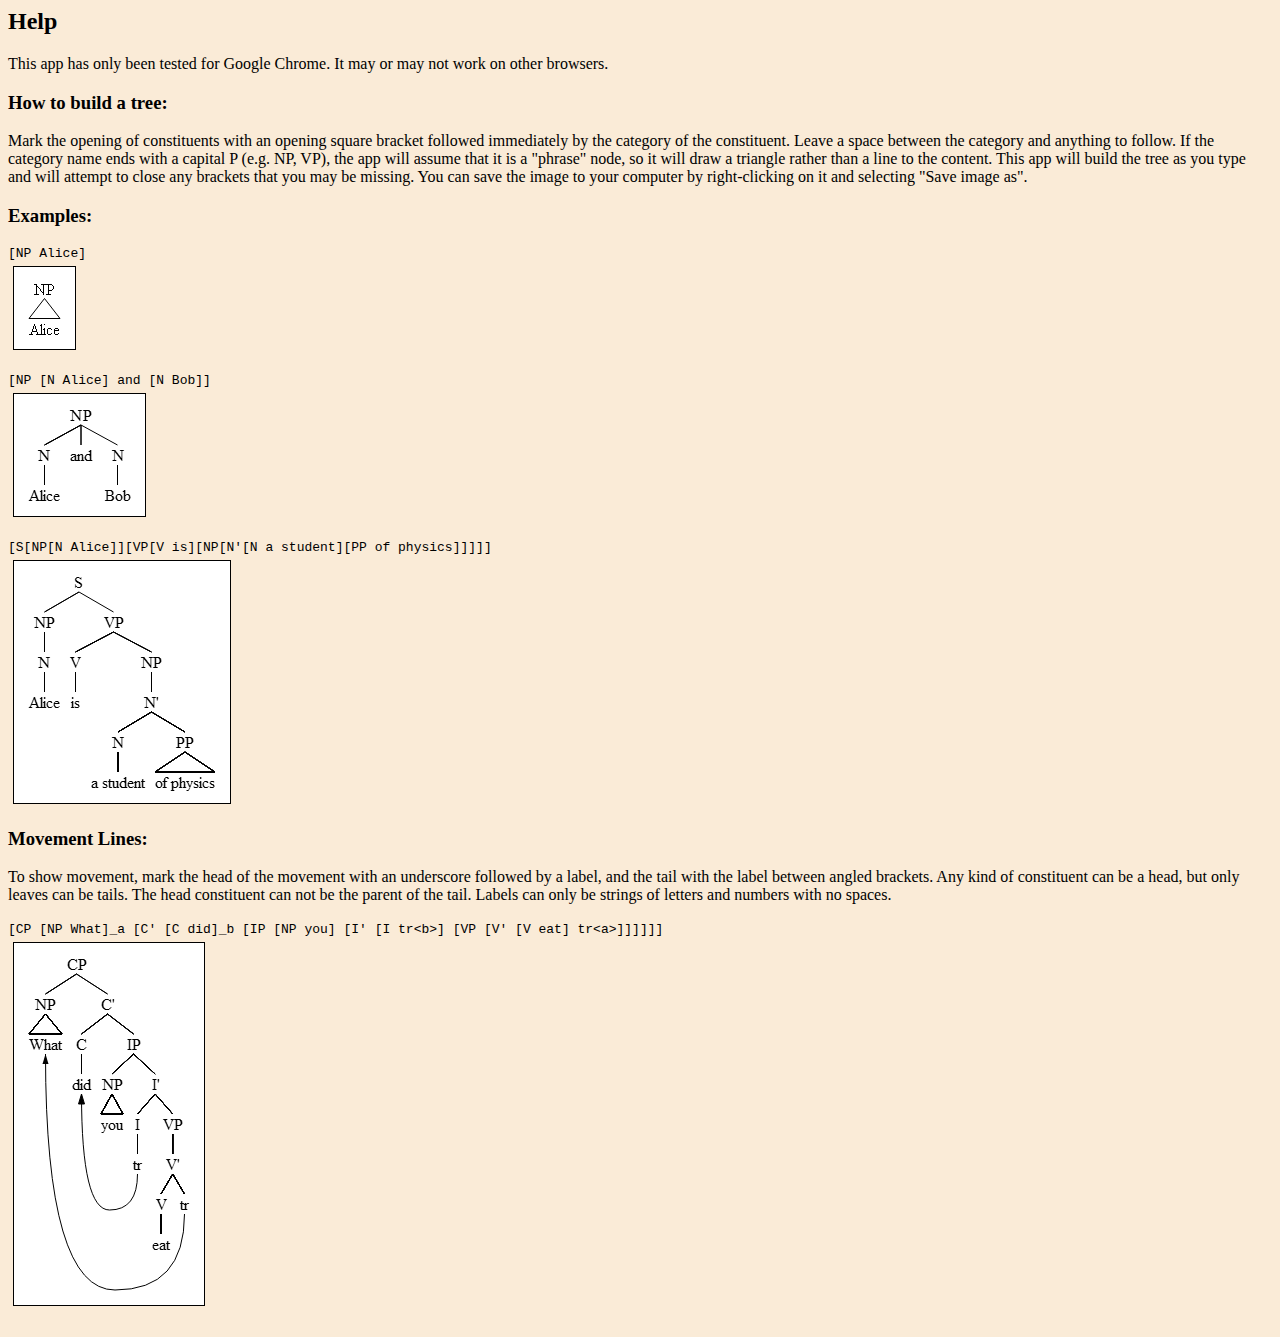
<file: help.html>
<html>
	<head>
		<title>Syntree Help</title>
	</head>
	<body style="background-color:AntiqueWhite">
		<h2>Help</h2>
		This app has only been tested for Google Chrome. It may or may not work on other browsers.<br />
		<h3>How to build a tree:</h3>
		Mark the opening of constituents with an opening square bracket followed immediately by the category of the constituent. Leave a space between the category and anything to follow. If the category name ends with a capital P (e.g. NP, VP), the app will assume that it is a "phrase" node, so it will draw a triangle rather than a line to the content. This app will build the tree as you type and will attempt to close any brackets that you may be missing. You can save the image to your computer by right-clicking on it and selecting "Save image as".<br />
		<h3>Examples:</h3>
		<font face="monospace">[NP Alice]</font><br />
		<img src="images/alice.png" border="1" style="margin:5"/><br /><br />
		<font face="monospace">[NP [N Alice] and [N Bob]]</font><br />
		<img src="images/aliceandbob.png" border="1" style="margin:5" /><br /><br />
		<font face="monospace">[S[NP[N Alice]][VP[V is][NP[N'[N a student][PP of physics]]]]]</font><br />
		<img src="images/studentphysics.png" border="1" style="margin:5" /><br />
		<h3>Movement Lines:</h3>
		To show movement, mark the head of the movement with an underscore followed by a label, and the tail with the label between angled brackets. Any kind of constituent can be a head, but only leaves can be tails. The head constituent can not be the parent of the tail. Labels can only be strings of letters and numbers with no spaces.<br /><br />
		<font face="monospace">[CP [NP What]_a [C' [C did]_b [IP [NP you] [I' [I tr&lt;b&gt;] [VP [V' [V eat] tr&lt;a&gt;]]]]]]</font><br />
		<img src="images/movement.png" border="1" style="margin:5"/><br /><br />
	</body>
</html>
</file>
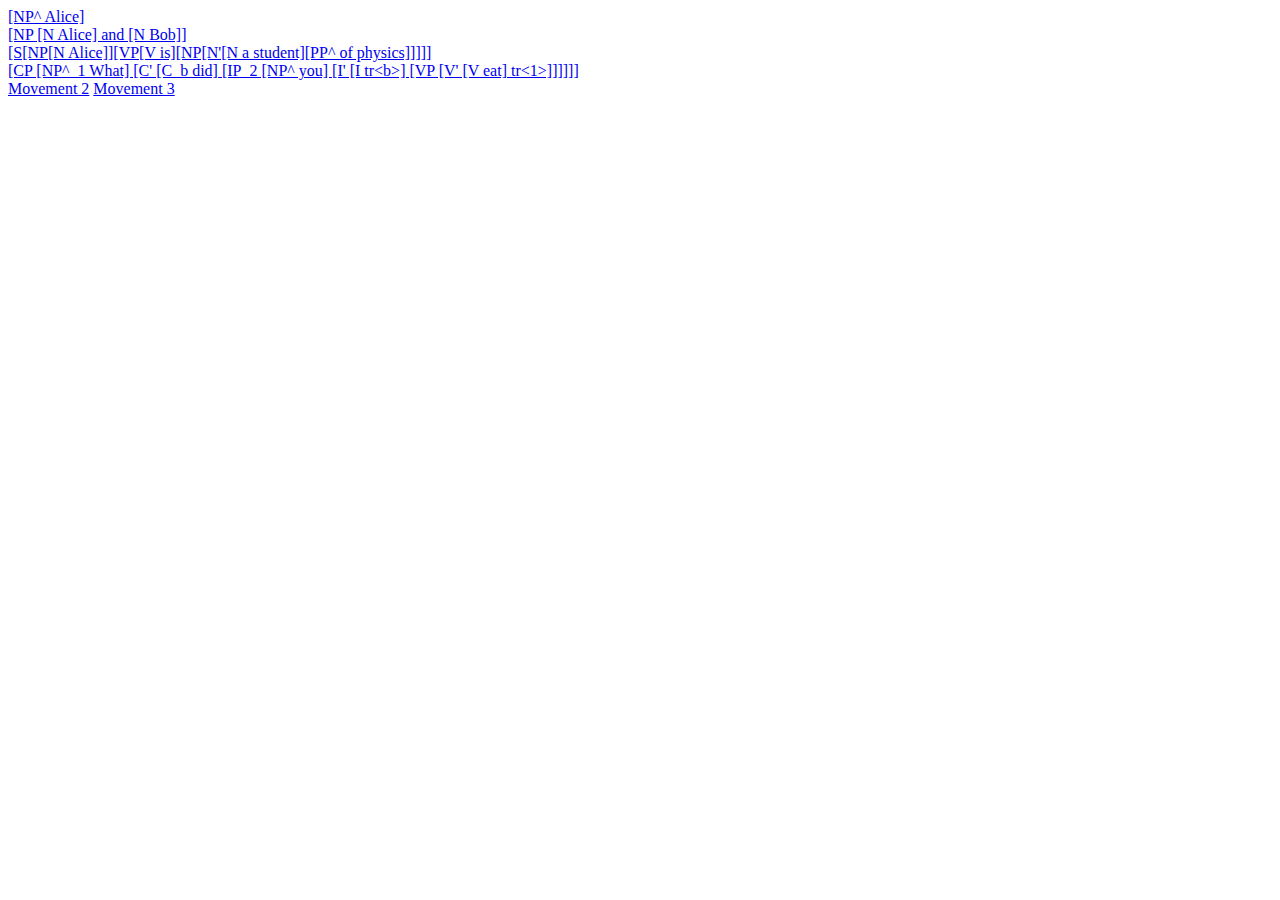
<file: test.html>
<html>
<head>
	<title>Syntax Tree Generator Tests</title>
</head>

<body>
	<a class="example" href="index.html?i=[NP^ Alice]">[NP^ Alice]</a><br />
	<a class="example" href="index.html?i=[NP [N Alice] and [N Bob]]">[NP [N Alice] and [N Bob]]</a><br />
	<a class="example" href="index.html?i=[S[NP[N Alice]][VP[V is][NP[N'[N a student][PP^ of physics]]]]]">[S[NP[N Alice]][VP[V is][NP[N'[N a student][PP^ of physics]]]]]</a><br />
	<a class="example" href="index.html?i=[CP [NP^_1 What] [C' [C_b did] [IP_2 [NP^ you] [I' [I tr&lt;b&gt;] [VP [V' [V eat] tr&lt;1&gt;]]]]]]">[CP [NP^_1 What] [C' [C_b did] [IP_2 [NP^ you] [I' [I tr&lt;b&gt;] [VP [V' [V eat] tr&lt;1&gt;]]]]]]</a><br />
	<a href="index.html?i=[A [A [A [A A] [A_2 A] [A [A A]]] [A_0 A]] [A [A [A [A [A A<0>] A<1>] A<2>] [A [A_1 A<3>] [A A] [A_3 A]]] A<0>">Movement 2</a>
	<a href="index.html?i=[A [A [A_0 [A A] [A A] [A [A A]]] [A A]] [A [A [A [A [A A] A] A<0>] [A [A A] [A A] [A A]]] A">Movement 3</a>
</body>
</html>
</file>
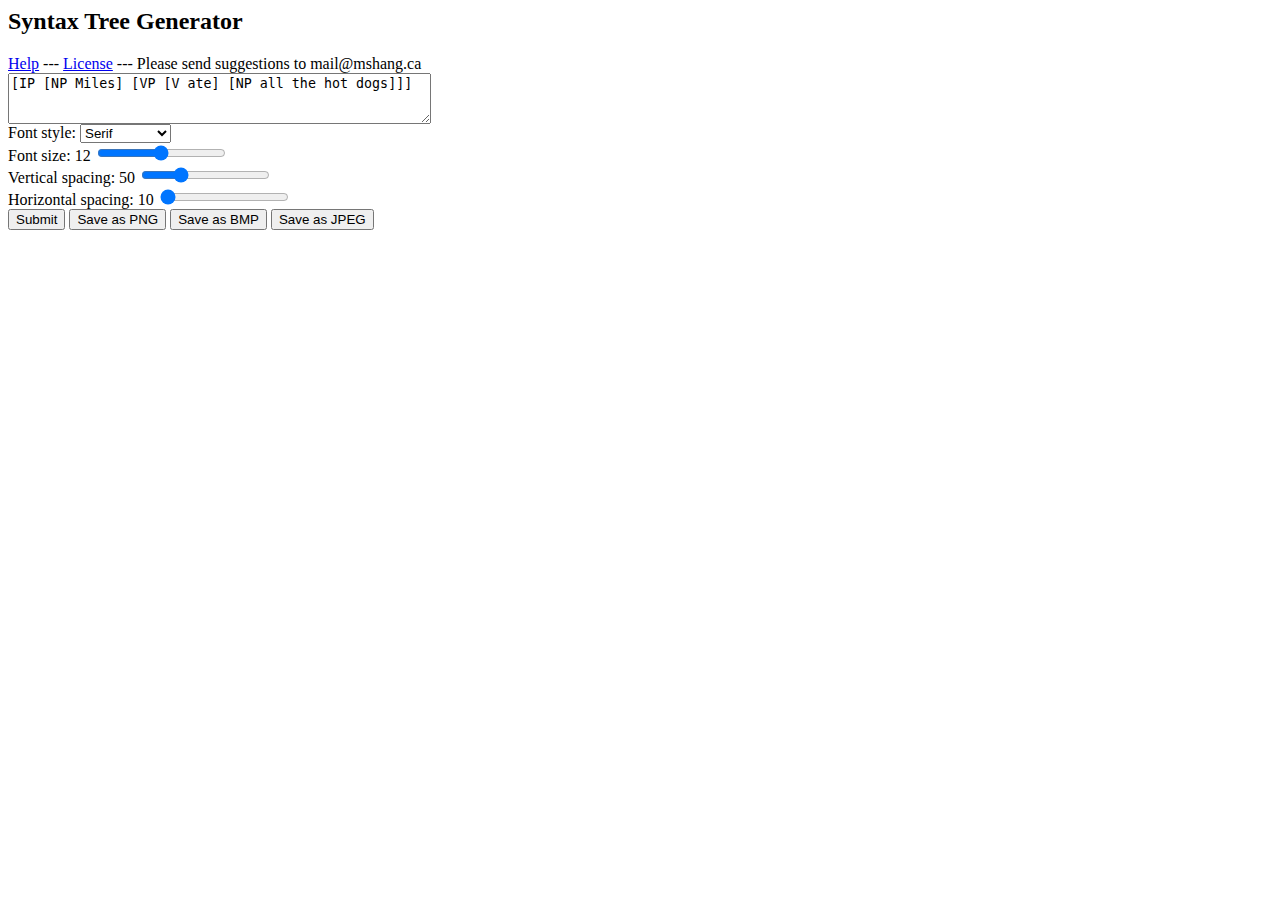
<file: tree.html>
<html>
	<head>
		<title>Syntax Tree Generator</title>
		<style type="text/css">
		canvas { border: 1px solid ; background: white; visibility: hidden; }
		</style>
		
		<script type="text/javascript">
			var _gaq = _gaq || [];
			_gaq.push(['_setAccount', 'UA-25344866-1']);
			_gaq.push(['_trackPageview']);

			(function() {
			var ga = document.createElement('script'); ga.type = 'text/javascript'; ga.async = true;
			ga.src = ('https:' == document.location.protocol ? 'https://ssl' : 'http://www') + '.google-analytics.com/ga.js';
			var s = document.getElementsByTagName('script')[0]; s.parentNode.insertBefore(ga, s);
			})();
		</script>

		<script type="text/javascript" src="base64.js"></script>
		<script type="text/javascript" src="canvas2image.js"></script>
		<script type="text/javascript">
		
			/* TODO:
			 * Add support for empty nodes.
			 * Options for font, font size, vertical spacing, horizontal spacing
			 * Disable "save as" until submitted
			 */
		
			var level_height;
			var width_pad;
			var font_size;
			var font_style;
			var tree_height = 0;
			var ctx;
		
			function go() {
				level_height = parseInt(document.f.vertspace.value);
				width_pad = parseInt(document.f.horspace.value);
				font_style = document.getElementById("fontstyle").value;
				font_size = document.f.fontsize.value;
				ctx = document.getElementById('canvas').getContext('2d');
				ctx.textAlign = "center";
				ctx.font = font_size + "pt " + font_style;
				var s = document.f.i.value;
				var root = parse(s, ctx);
				set_widths(root, ctx);
				find_height(root, 0);
				var width = 1.2 * (root.left_width + root.right_width);
				var height = (tree_height + 1) * level_height * 1;
				ctx.canvas.width = width;
				ctx.canvas.height = height;
				ctx.fillStyle = "rgb(255, 255, 255)";
				ctx.fillRect(0, 0, width, height)
				ctx.fillStyle = "rgb(0, 0, 0)";
				ctx.textAlign = "center";
				ctx.font = font_size + "pt " + font_style;
				ctx.translate(root.left_width + 0.1 * (root.left_width + root.right_width), 0.3 * (height / tree_height) + font_size/2);
				draw(root, ctx, 0, 0);
				ctx.canvas.style.visibility = "visible";
				
				/* debug
				ctx.fillText(s.length, 20, 20);
				ctx.fillText(JSON.stringify(root), 20, 40);
				alert(JSON.stringify(root));
				*/
			}
			
			function parse(ss, ctx) {
				var node = new Object();
				node.children = new Array();
				var cchild = 0;
				
				if ((ss[0] != "[") || (ss[ss.length - 1] != "]")) {
					alert("Ill-formed.");
					return 0;
				}
				
				var start = 1;
				while (ss[start] != " ") {
					start++;
				}
				node.type = ss.substr(1, start-1);
				start++;
				
				node.is_phrase = 0;
				if ((node.type[node.type.length - 1] == "P") && (node.type.length != 1)) {
					node.is_phrase = 1;
				}
				
				if (ss[start] == "[") {
					var current = start;
					var cstart = start;
					var level = 0;
					node.width = 0;
					while (current < ss.length - 1) {
					
						if (ss[current] == "[") {
							level++;
							if (level == 1) {
								cstart = current;
							}
						}
						
						if (ss[current] == "]") {
							level--;
							if (level == 0) {
								node.children[cchild] = parse(ss.substr(cstart, current - cstart + 1), ctx);
								cchild++;
							}
						}
						
						current++;
					}
				} else {
					node.text = ss.substr(start, ss.length - start - 1);
				}
				
				return node;
			}
			
			function set_widths(n, ctx) {
			
				var length = n.children.length;
			
				for (var i = 0; i < length; i++) {
					set_widths(n.children[i], ctx);
				}
				
				if ('text' in n) {
					n.left_width = ctx.measureText(n.text).width / 2;
					n.right_width = n.left_width;
				} else {
				
					// Figure out how wide apart the children should be placed.
					// The spacing between them should be equal.
					n.step = 0;
					for (var i = 0; i < length - 1; i++) {
						var space = n.children[i].right_width + width_pad + n.children[i+1].left_width;
						if (space > n.step) {
							n.step = space;
						}
					}
					
					var sub = ((length - 1) / 2) * n.step;
					n.left_width = sub + n.children[0].left_width;
					n.right_width = sub + n.children[length-1].right_width;
				}
			}
			
			function find_height(n, h) {
			
				if ('text' in n) {h++;}
				if (h > tree_height) {
					tree_height = h;
				}
				
				for (var i = 0; i < n.children.length; i++) {
					find_height(n.children[i], h + 1);
				}
			}
			
			function draw(n, ctx, x, y) {
				var length = n.children.length;
				ctx.fillText(n.type, x, y);
				if ('text' in n) {
					ctx.fillText(n.text, x, y + level_height);
					if (n.is_phrase) {
						ctx.moveTo(x, y + font_size * 0.2);
						ctx.lineTo(x - n.left_width, y + level_height - font_size * 1.2);
						ctx.lineTo(x + n.right_width, y + level_height - font_size * 1.2);
						ctx.lineTo(x, y + font_size * 0.2);
						ctx.stroke();
					} else {
						ctx.moveTo(x, y + font_size * 0.2);
						ctx.lineTo(x, y + level_height - font_size * 1.2);
						ctx.stroke();
					}
				} else {
					for (var i = 0; i < length; i++) {
						var left_start = x - (n.step)*((length-1)/2);
						draw(n.children[i], ctx, left_start + i*(n.step), y + level_height);
						ctx.moveTo(x, y + font_size * 0.2);
						ctx.lineTo(left_start + i*(n.step), y + level_height - font_size * 1.2);
						ctx.stroke();
					}
				}
			}
			
		</script>
		<script type="text/javascript">
			function fontSizeChange(value) {
				document.getElementById("fontsize").innerHTML=value;
				font_size = value;
			}
			
			function vertSpaceChange(value) {
				document.getElementById("vertspace").innerHTML=value;
			}
			
			function horSpaceChange(value) {
				document.getElementById("horspace").innerHTML=value;
			}
		</script>
	</head>
	<body>
		<h2>Syntax Tree Generator</h2>
		<a href="help.html">Help</a>  ---  
		<a href="LICENSE">License</a>  ---  
		Please send suggestions to mail@mshang.ca<br />
		<form name="f">
			<textarea name="i" rows="3" cols="50">[IP [NP Miles] [VP [V ate] [NP all the hot dogs]]]</textarea></br>
			Font style: 
			<select id="fontstyle">
				<option value="serif">Serif</option>
				<option value="sans-serif">Sans-serif</option>
				<option value="monospace">Monospace</option>
			</select><br />
			Font size: <span id="fontsize">12</span>
			<input type="range" name="fontsize" min="8" max="16" value="12" step="2" onchange="fontSizeChange(this.value);"><br />
			Vertical spacing: <span id="vertspace">50</span>
			<input type="range" name="vertspace" min="30" max="100" value="50" step="5" onchange="vertSpaceChange(this.value);"><br />
			Horizontal spacing: <span id="horspace">10</span>
			<input type="range" name="horspace" min="10" max="50" value="10" step="5" onchange="horSpaceChange(this.value);"><br />
			<input type="button" value="Submit" onclick="go(); return false">
			<input type="button" value="Save as PNG" onclick="Canvas2Image.saveAsPNG(ctx.canvas);">
			<input type="button" value="Save as BMP" onclick="Canvas2Image.saveAsBMP(ctx.canvas);">
			<input type="button" value="Save as JPEG" onclick="Canvas2Image.saveAsJPEG(ctx.canvas);">
		</form>
		<canvas id="canvas" width="0" height="0"></canvas><br />
	</body>
</html>
</file>
